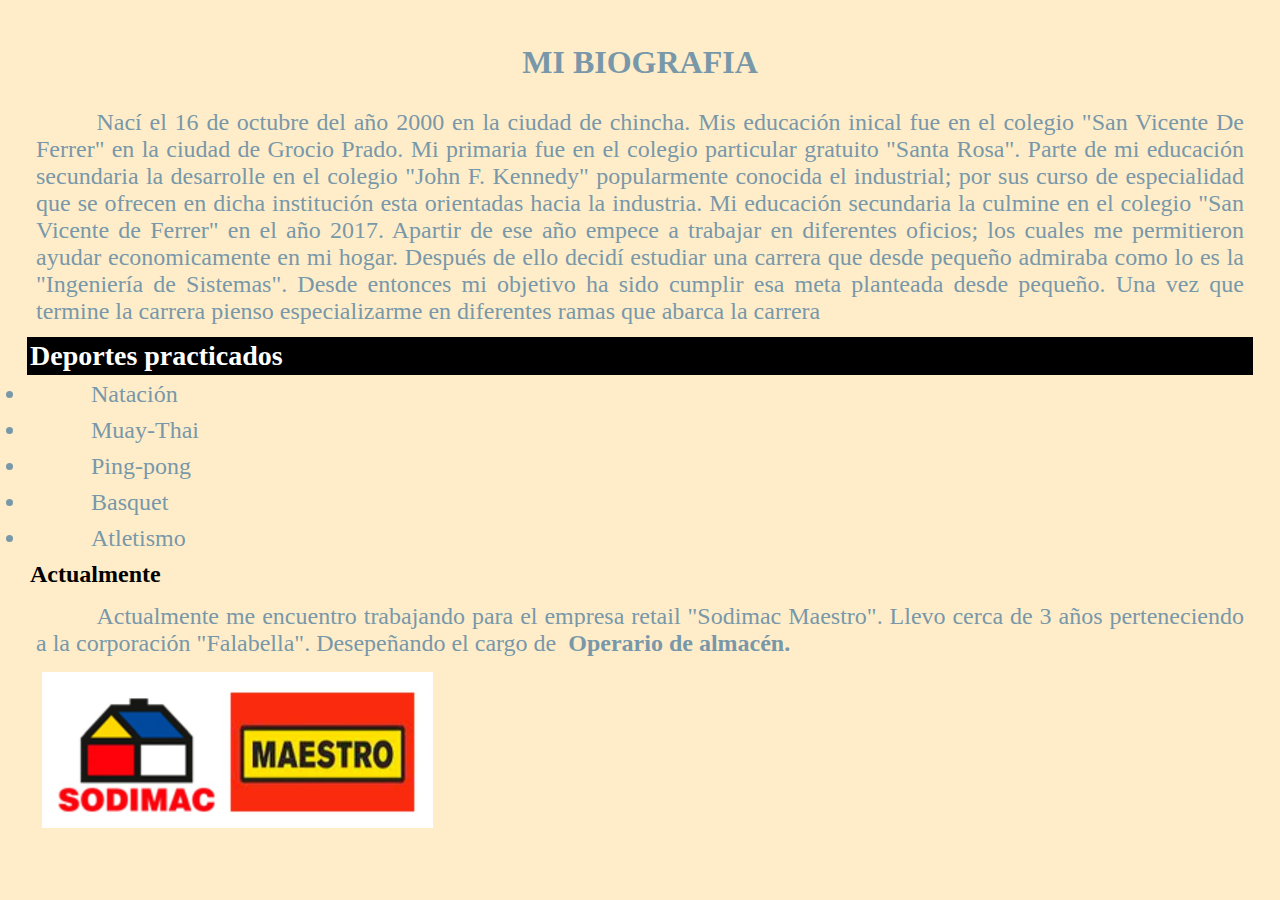
<file: PaginaWeb/index2.html>
<!DOCTYPE html>
<html>
<head>
    <title> Mi biografia</title>
    <link rel="stylesheet" href="css/Estilos.css">
</head>
<body>
    <div id="biografia">
        <header>
            <h1>
                Mi biografia
            </h1>
            <div id='resumen'>
            <p>Nací el 16 de octubre del año 2000 en la ciudad de chincha. Mis educación inical fue en el colegio "San Vicente De Ferrer" en la ciudad de Grocio Prado.
                Mi primaria fue en el colegio particular gratuito "Santa Rosa". 
                Parte de mi educación secundaria la desarrolle en el colegio "John F. Kennedy" popularmente conocida
                el industrial; por sus curso de especialidad que se ofrecen en dicha institución esta orientadas hacia la industria.
                Mi educación secundaria la culmine en el colegio "San Vicente de Ferrer" en el año 2017. Apartir de ese año empece a trabajar en diferentes oficios; los cuales
                me permitieron ayudar economicamente en mi hogar. Después de ello decidí estudiar una carrera que desde pequeño admiraba
                como lo es la "Ingeniería de Sistemas".
                Desde entonces mi objetivo ha sido cumplir esa meta planteada desde pequeño. Una vez que termine la carrera pienso especializarme en diferentes ramas que abarca
                la carrera
            </p>
        </div>
            <h3> Deportes practicados
            </h3>
            <li>
                Natación 
            </li>
            <li>
                Muay-Thai
            </li>
            <li>
                Ping-pong
            </li>
            <li>
                Basquet
            </li>
            <li>
                Atletismo
            </li>
            <h2> Actualmente </h2> 
            <div class="etapa">
                <p> Actualmente me encuentro trabajando para el empresa retail "Sodimac Maestro". Llevo cerca de 3 años perteneciendo a la corporación "Falabella".
                    Desepeñando el cargo de <b>Operario de almacén.</b>
                </p>
                <div img src="img/Imagen1.png" alt="Sodimac y Maestro"><img src="img/Imagen1.png" alt=""></div>
    
            </div>
       </header>
    
</div>

</body>






</html>
</file>
<file: PaginaWeb/css/Estilos.css>
*{
    margin: 3px;
    padding: 3px;
    border:0 ;
    background-color: rgb(255, 237, 202);
}
h1{
    text-align: center;
    line-height: 200%;
    color: #7898a9;
    text-transform: uppercase;
}
h3{
    font-size: 175%;
    color: rgb(255, 255, 255);
    background-color: black;
}

li{
    color:#7898a9;
    font-size: 150%;
    text-indent: 5%;
}
.resena{
    text-align: left;
}
<!--p {
    text-align:justify;
    color: #7898a9;
    font-size: 150%;
    text-indent: 5%;
    opacity: 100%;
}-->
</file>
